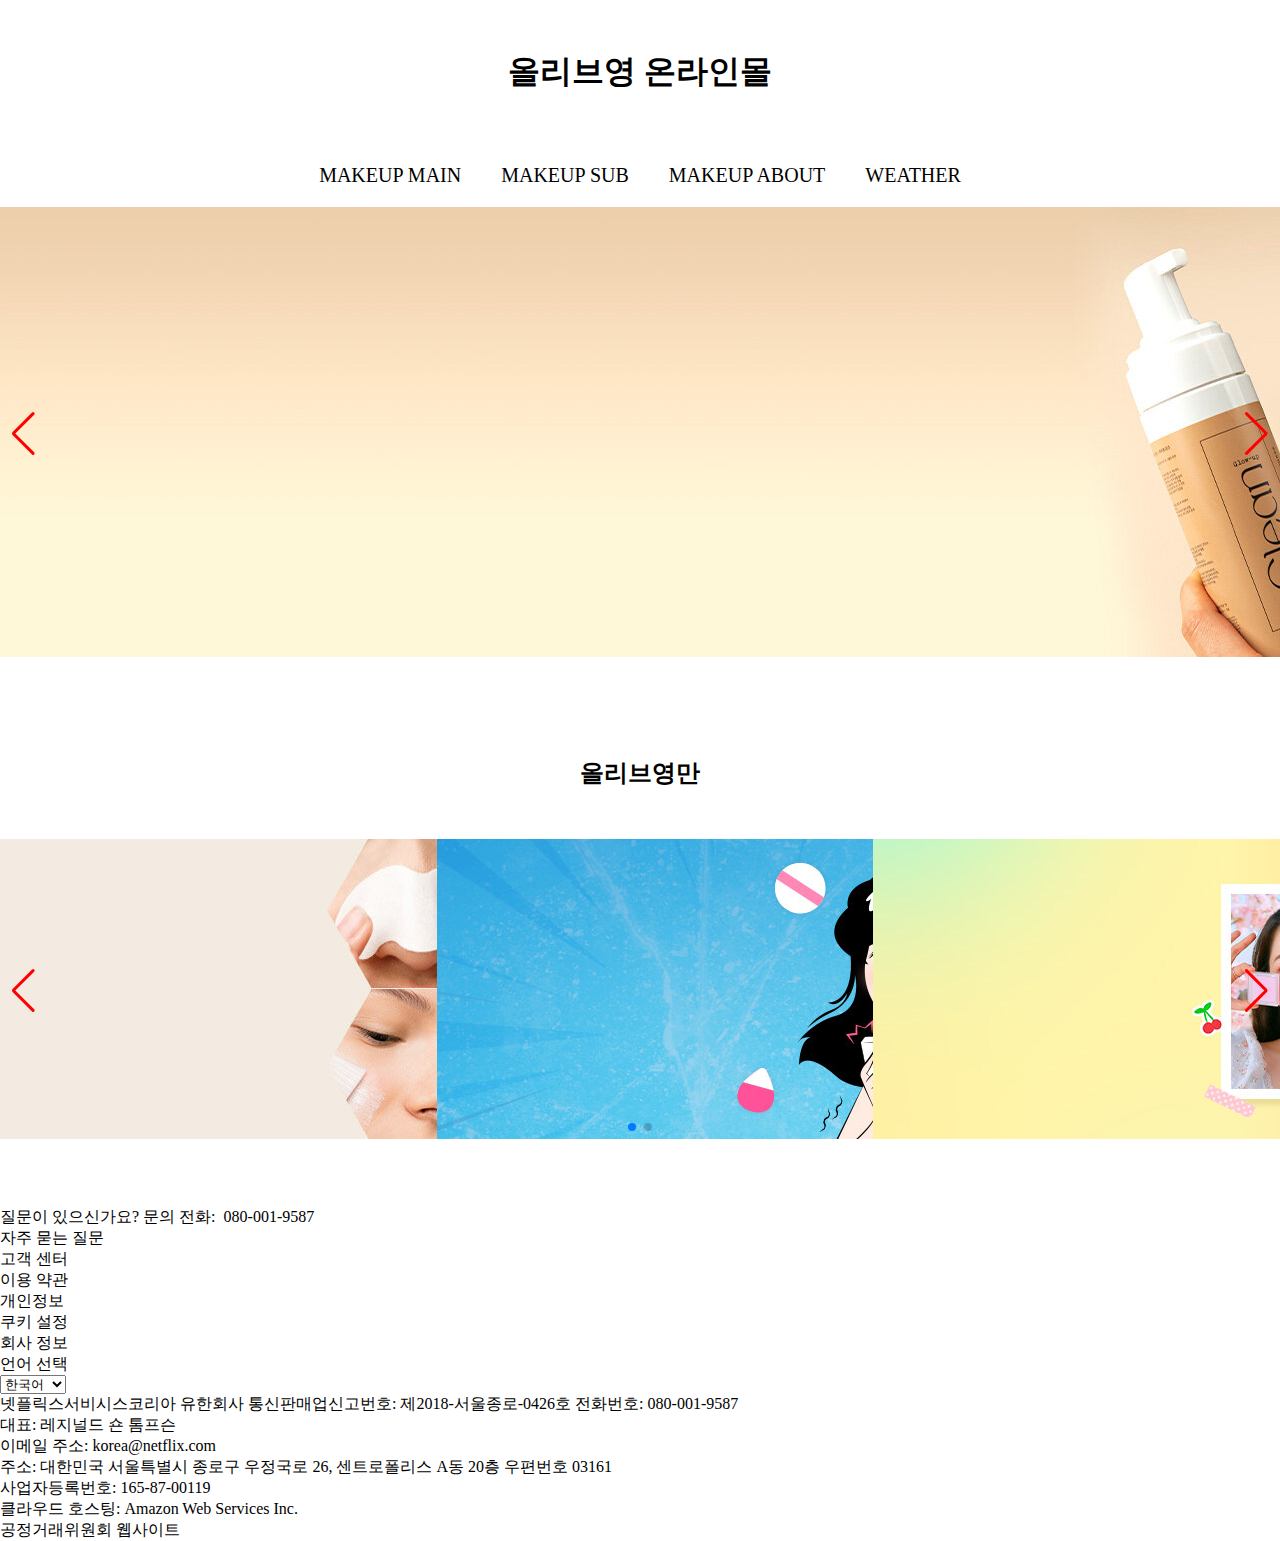
<file: index.html>
<!DOCTYPE html>
<html lang="ko">
<head>
    <meta charset="UTF-8">
    <meta http-equiv="X-UA-Compatible" content="IE=edge">
    <meta name="viewport" content="width=device-width, initial-scale=1.0">
    <title>makeup</title>
    <link rel="stylesheet" href="https://cdn.jsdelivr.net/npm/swiper/swiper-bundle.min.css">
    <link rel="stylesheet" href="./css/reset.css">
    <link rel="stylesheet" href="./css/main.css">
    <style>
 
        .swiper1 {
          width: 100%;
          height: 100%;
        }
    
        .swiper1 .swiper-slide {
          text-align: center;
          font-size: 18px;
          background: #fff;
    
          /* Center slide text vertically */
          display: -webkit-box;
          display: -ms-flexbox;
          display: -webkit-flex;
          display: flex;
          -webkit-box-pack: center;
          -ms-flex-pack: center;
          -webkit-justify-content: center;
          justify-content: center;
          -webkit-box-align: center;
          -ms-flex-align: center;
          -webkit-align-items: center;
          align-items: center;
        }
    
        .swiper1 .swiper-slide img {
          display: block;
          width: 100%;
          height: 100%;
          object-fit: cover;
        }
    </style>
    <style>
        
    .swiper2 {
        width: 100%;
        height: 100%;
    }

    .swiper2 .swiper-slide {
        text-align: center;
        font-size: 18px;
        background: #fff;

        /* Center slide text vertically */
        display: -webkit-box;
        display: -ms-flexbox;
        display: -webkit-flex;
        display: flex;
        -webkit-box-pack: center;
        -ms-flex-pack: center;
        -webkit-justify-content: center;
        justify-content: center;
        -webkit-box-align: center;
        -ms-flex-align: center;
        -webkit-align-items: center;
        align-items: center;
    }

    .swiper2 .swiper-slide img {
        display: block;
        width: 100%;
        height: 100%;
        object-fit: cover;
    }
    </style>
    <style>
        /* :root{
           --swiper-theme-color : red; 
           --swiper-pagination-color : pink; 
           // css : 변수 지정하여 사용하는 법 
         }
         */
         .swiper-pagination-progressbar .swiper-pagination-progressbar-fill {
           background: red ;
         } 
         .swiper-button-next:after, .swiper-button-prev:after{
             color:red; 
         }
     
         nav ul{ display: flex; }
         nav a{ display: block; padding: 10px;}
       </style>
</head>
<body>
    <h1>올리브영 온라인몰</h1>
    <nav>
        <ul>
            <li><a href="./index.html">makeup main</a></li>
            <li><a href="./subpage.html">makeup sub</a></li>
            <li><a href="./about.html">makeup about</a></li>
            <li><a href="./test02.html">weather</a></li>
        </ul>
    </nav>
    <header>
        <div class="mainBanner">
            <!-- Swiper -->
            <div class="slider">
                <div class="swiper mySwiper1">
                    <div class="swiper-wrapper">
                    <div class="swiper-slide">
                        <img src="./images/1.jpg" alt="">
                    </div>
                    <div class="swiper-slide">
                        <img src="./images/2.jpg" alt="">
                    </div>
                    <div class="swiper-slide">
                        <img src="./images/3.jpg" alt="">
                    </div>
                    <div class="swiper-slide">
                        <img src="./images/4.jpg" alt="">
                    </div>
                    </div>
                    <div class="swiper-button-next"></div>
                    <div class="swiper-button-prev"></div>
                </div>
            </div>
        </div>
    </header>
    <section class="smallBanner">
        <div class="slider">
            <h2>올리브영만</h2>
            <div class="swiper mySwiper2">
                <div class="swiper-wrapper">
                <div class="swiper-slide">
                    <img src="./images/small_banner01.jpg" alt="">
                </div>
                <div class="swiper-slide">
                    <img src="./images/small_banner02.jpg" alt="">
                </div>
                <div class="swiper-slide">
                    <img src="./images/small_banner03.jpg" alt="">
                </div>
                <div class="swiper-slide">
                    <img src="./images/small_banner04.jpg" alt="">
                </div>
                <div class="swiper-slide">
                    <img src="./images/small_banner05.jpg" alt="">
                </div>
                <div class="swiper-slide">
                    <img src="./images/small_banner06.jpg" alt="">
                </div>
                </div>
                <div class="swiper-button-next"></div>
                <div class="swiper-button-prev"></div>
                <div class="swiper-pagination"></div>
            </div>
        </div>
        <div class="searchForm-container">
            <form action="" id="searchProduct">
                <input type="text" class="product" id="product" name="product" placeholder="제품명을 검색하세요" autocomplete="off">
            </form>
            <form action="" id="searchBrand">
                <select class="brand" id="brand">
                    <option data-value="">브랜드명을 검색하세요</option>
                    <option data-value="almay">almay</option>
                    <option data-value="colourpop">colourpop</option>
                    <option data-value="milani">milani</option>
                    <option data-value="revlon">revlon</option>
                    <option data-value="zorah">zorah</option>
                </select>
            </form>
        </div>
        <!-- http://makeup-api.herokuapp.com/api/v1/products.json?brand=boosh -->
        <div class="list-container">
            <div class="list-contents">
                <!--
                    <div class="list-item">
                        <div class="img-box"><img src="" alt=""></div>
                        <div class="product-name"></div>
                        <div class="product-price"></div>
                        <div class="product-detail">
                            <a href="">자세히보기</a>
                        </div>
                        <div class="product-colors">
                            <ul>
                                <li></li>
                            </ul>
                        </div>
                    </div>
                -->

            </div>
        </div>
    </section>

    <footer>
        <div class="site-footer-wrapper centered"><div class="footer-divider"></div><div class="site-footer"><p class="footer-top">질문이 있으신가요? 문의 전화: &nbsp;<a class="footer-top-a" href="tel:080-001-9587">080-001-9587</a></p><ul class="footer-links structural"><li class="footer-link-item" placeholder="footer_responsive_link_faq_item"><a class="footer-link" data-uia="footer-link" href="https://help.netflix.com/support/412" placeholder="footer_responsive_link_faq"><span id="" data-uia="data-uia-footer-label">자주 묻는 질문</span></a></li><li class="footer-link-item" placeholder="footer_responsive_link_help_item"><a class="footer-link" data-uia="footer-link" href="https://help.netflix.com" placeholder="footer_responsive_link_help"><span id="" data-uia="data-uia-footer-label">고객 센터</span></a></li><li class="footer-link-item" placeholder="footer_responsive_link_terms_item"><a class="footer-link" data-uia="footer-link" href="https://help.netflix.com/legal/termsofuse" placeholder="footer_responsive_link_terms"><span id="" data-uia="data-uia-footer-label">이용 약관</span></a></li><li class="footer-link-item" placeholder="footer_responsive_link_privacy_separate_link_item"><a class="footer-link" data-uia="footer-link" href="https://help.netflix.com/legal/privacy" placeholder="footer_responsive_link_privacy_separate_link"><span id="" data-uia="data-uia-footer-label">개인정보</span></a></li><li class="footer-link-item" placeholder="footer_responsive_link_cookies_separate_link_item"><a class="footer-link" data-uia="footer-link" href="#" placeholder="footer_responsive_link_cookies_separate_link"><span id="" data-uia="data-uia-footer-label">쿠키 설정</span></a></li><li class="footer-link-item" placeholder="footer_responsive_link_corporate_information_item"><a class="footer-link" data-uia="footer-link" href="https://help.netflix.com/legal/corpinfo" placeholder="footer_responsive_link_corporate_information"><span id="" data-uia="data-uia-footer-label">회사 정보</span></a></li></ul><div class="lang-selection-container" id="lang-switcher"><div data-uia="language-picker+container" class="ui-select-wrapper"><label for="lang-switcher-select" class="ui-label"><span class="ui-label-text">언어 선택</span></label><div class="select-arrow medium prefix globe"><select data-uia="language-picker" class="ui-select medium" id="lang-switcher-select" tabindex="0" placeholder="lang-switcher"><option selected="" lang="ko" value="/?locale=ko-KR" data-language="ko" data-country="KR">한국어</option><option lang="en" value="/?locale=en-KR" data-language="en" data-country="KR">English</option></select></div></div></div><div class="copy-text"><div class="copy-text-block">넷플릭스서비시스코리아 유한회사 통신판매업신고번호: 제2018-서울종로-0426호 전화번호: 080-001-9587</div><div class="copy-text-block">대표: 레지널드 숀 톰프슨</div><div class="copy-text-block">이메일 주소: korea@netflix.com</div><div class="copy-text-block">주소: 대한민국 서울특별시 종로구 우정국로 26, 센트로폴리스 A동 20층 우편번호 03161</div><div class="copy-text-block">사업자등록번호: 165-87-00119</div><div class="copy-text-block">클라우드 호스팅: Amazon Web Services Inc.</div><div id="" class="copy-text-block" data-uia=""><a href="http://www.ftc.go.kr/bizCommPop.do?wrkr_no=1658700119">공정거래위원회 웹사이트</a></div></div></div></div>
    </footer>
    <script>
        const URL = 'http://makeup-api.herokuapp.com/api/v1/products.json?brand=maybelline';
        const listContent = document.querySelector('.list-contents');

        let makeupData=[];
        // let Mycolors = makeupData[6].product_colors;
        let Mycolors2 = [];
        let Mycolors = [
            {
                "hex_value": "#D39D7B",
                "colour_name": "Caramel "
            },
            {
                "hex_value": "#F5CAB9",
                "colour_name": "Classic Ivory "
            },
            {
                "hex_value": "#B37560",
                "colour_name": "Coconut "
            },
            {
                "hex_value": "#F3BEAC",
                "colour_name": "Creamy Natural  "
            },
            {
                "hex_value": "#E4A890",
                "colour_name": "Honey Beige  "
            },
        ]

        console.log(Mycolors);
        const getMakeupList = async () => { // 약 900개
            const data = await fetch('https://makeup-api.herokuapp.com/api/v1/products.json?brand=maybelline'); // fetch(URL)
            const rowData = await data.json(); // .then( makeups => makeups.json() )
            rowData.forEach( makeups => {
                // console.log( makeups );
                makeupData = makeups;

                listContent.innerHTML = "";
                // 여러개 데이터를 처리함
                makeups.forEach( makeup => {
                    productPrintScreen(makeup);
                });
            })
        }

        // 이름이 왤케 길어요..
        const productPrintScreen = (makeupData) => {
            const listItem = document.createElement('div'); // 쓰다 맘
            listItem.classList.add('list-item');

            const imgBox = document.createElement('div');
            const img = document.createElement('img');
            const productDetailUrl = document.createElement('div');

            // img.setAttribute('src', makeupData.api_featured_image); // url
            img.setAttribute('src', makeupData.image_link); // url
            img.setAttribute('alt', makeupData.product_type); // alt

            // < img src="path">
            imgBox.classList.add('.img-box');
            imgBox.appendChild(img);
            // productDetailUrl
            listItem.appendChild(imgBox);

            // const productColors = document.querySelector('.product-colors li');

            const productColors = document.createElement('div');
            productColors.classList.add('product-colors');
            // <div class="product-colors"></div>
            // console.log(productColors);

            const productColorUl = document.createElement('ul');
            productColorUl.classList.add('product-colors-ul');

            let colors = makeupData.product_colors.length ? makeupData.product_colors.slice(0, 5) : Mycolors; // 배열의 데이터를 0번부터 5번까지 잘라서 가져온다.

            colors.forEach(color => {
                const li = document.createElement('li');
                li.style.background = color.hex_value;
                li.innerHTML = color.colour_name;

                productColorUl.appendChild(li);
                // ul.product-colors-ul > li
            });
            productColors.appendChild(productColorUl);
            /*
                <div class="product-colors">
                    <ul>
                        <li></li>
                    </ul>
                </div>
            */
            listItem.appendChild(productColors);


            const productName = document.createElement('div');
            productName.classList.add('product-name');
            // productName.innerHTML = makeupData.name.split(" ").slice(1, 5);
            // console.log(makeupData.name.split(" "));
            // 배열을 다시 ',' 없이 문자열로 리턴
            const arys = makeupData.name.split(" ").slice(1, 5);
            let brandname = '';
            arys.forEach( ary => {
                brandname += `${ary}`
            })
            productName.innerHTML = brandname.length >= 20 ? brandname.slice(0, 20) : brandname; // 응 놓침 ~
            listItem.appendChild(productName);

            const productPrice = document.createElement('div');
            productPrice.classList.add('product-price');
            // productPrice.innerHTML = `${makeupData.price_sign} ${makeupData.price} ${makeupData.currency}`;
            productPrice.innerHTML = `<span class="strike"> $ ${makeupData.price} CAD</span> <span>${parseInt(makeupData.price) + parseInt(makeupData.price) * 0.1 } </span>`; // 할인된 가격 표시 +
            // productDetailUrl.appendChild(detailLink); 
            listItem.appendChild(productPrice);

            productDetailUrl.classList.add('product-detail');
            const detailLink = document.createElement('a');
            detailLink.innerHTML = '자세히 보기';
            productDetailUrl.classList.add('product-detail');

            detailLink.setAttribute('href', makeupData.product_link); // url
            // < a href='url'>

            productDetailUrl.appendChild(detailLink);
            listItem.appendChild(productDetailUrl);

            // console.log(listItem);
            // return listItem;
            
            listContent.appendChild(listItem);

        }  // productPrintScreen End

        getMakeupList();

        

    </script>
    <script>
        const searchProduct = document.querySelector('#searchProduct');
        const searchBrand = document.querySelector('#searchBrand');

        searchProduct.addEventListener('submit', (event) => {
            event.preventDefault();
            const searchValue = document.querySelector('#product').value.toLowerCase();

            const searchData = makeupData.filter( item => item.name.toLowerCase().includes(searchValue) )
            // contains : 배열 , includes : 문자열 => 포함여부를 확인 후 true or false를 리턴
            // indexOf() => 포함여부를 확인 후 숫자로 리턴
            console.log(searchData);
            listContent.innerHTML = "";
            searchData.map (item => productPrintScreen( item )); // 찾은 데이터 뿌리기

            document.querySelector('#product').remove; // 이거 머임 ?

        })
        searchBrand.addEventListener('submit', (event) => {
            event.preventDefault();
        })


    </script>
    <script>
        const selectBrand = document.querySelector('#brand');
        selectBrand.addEventListener("change", (event)=> {
            // console.log(event.target.value);
            // http://makeup-api.herokuapp.com/api/v1/products.json?brand=boosh

            let BRAND_URL = `http://makeup-api.herokuapp.com/api/v1/products.json?brand=${event.target.value}`;
            // console.log(BRAND_URL);

            fetch(BRAND_URL)
            .then(items => items.json())
            .then(items => {
                // console.log(items);
                listContent.innerHTML = "";
                items.forEach( item => productPrintScreen(item))
              // 브랜드 검색은  가지고 있는 아이템이 다르므로 새로운 printScreen 만들어야 함 
            })
        })

    </script>
    <!-- Swiper JS -->
    <script src="https://cdn.jsdelivr.net/npm/swiper/swiper-bundle.min.js"></script>

    <!-- Initialize Swiper -->
    <script>
      var swiper1 = new Swiper(".mySwiper1", {
        slidesPerView: 1,
        spaceBetween: 30,
        loop: true,
        pagination: {
          el: ".mySwiper1 .swiper-pagination",
          clickable: true,
        },
        navigation: {
          nextEl: ".swiper-button-next",
          prevEl: ".swiper-button-prev",
        },
      });

      var swiper2 = new Swiper(".mySwiper2", {
        slidesPerView: 3,
        spaceBetween: 30,
        slidesPerGroup: 3,
        loop: true,
        loopFillGroupWithBlank: true,
        pagination: {
          el: ".mySwiper2 .swiper-pagination",
          clickable: true,
        },
        navigation: {
          nextEl: ".swiper-button-next",
          prevEl: ".swiper-button-prev",
        },
      });
    </script>
</body>
</html>
</file>
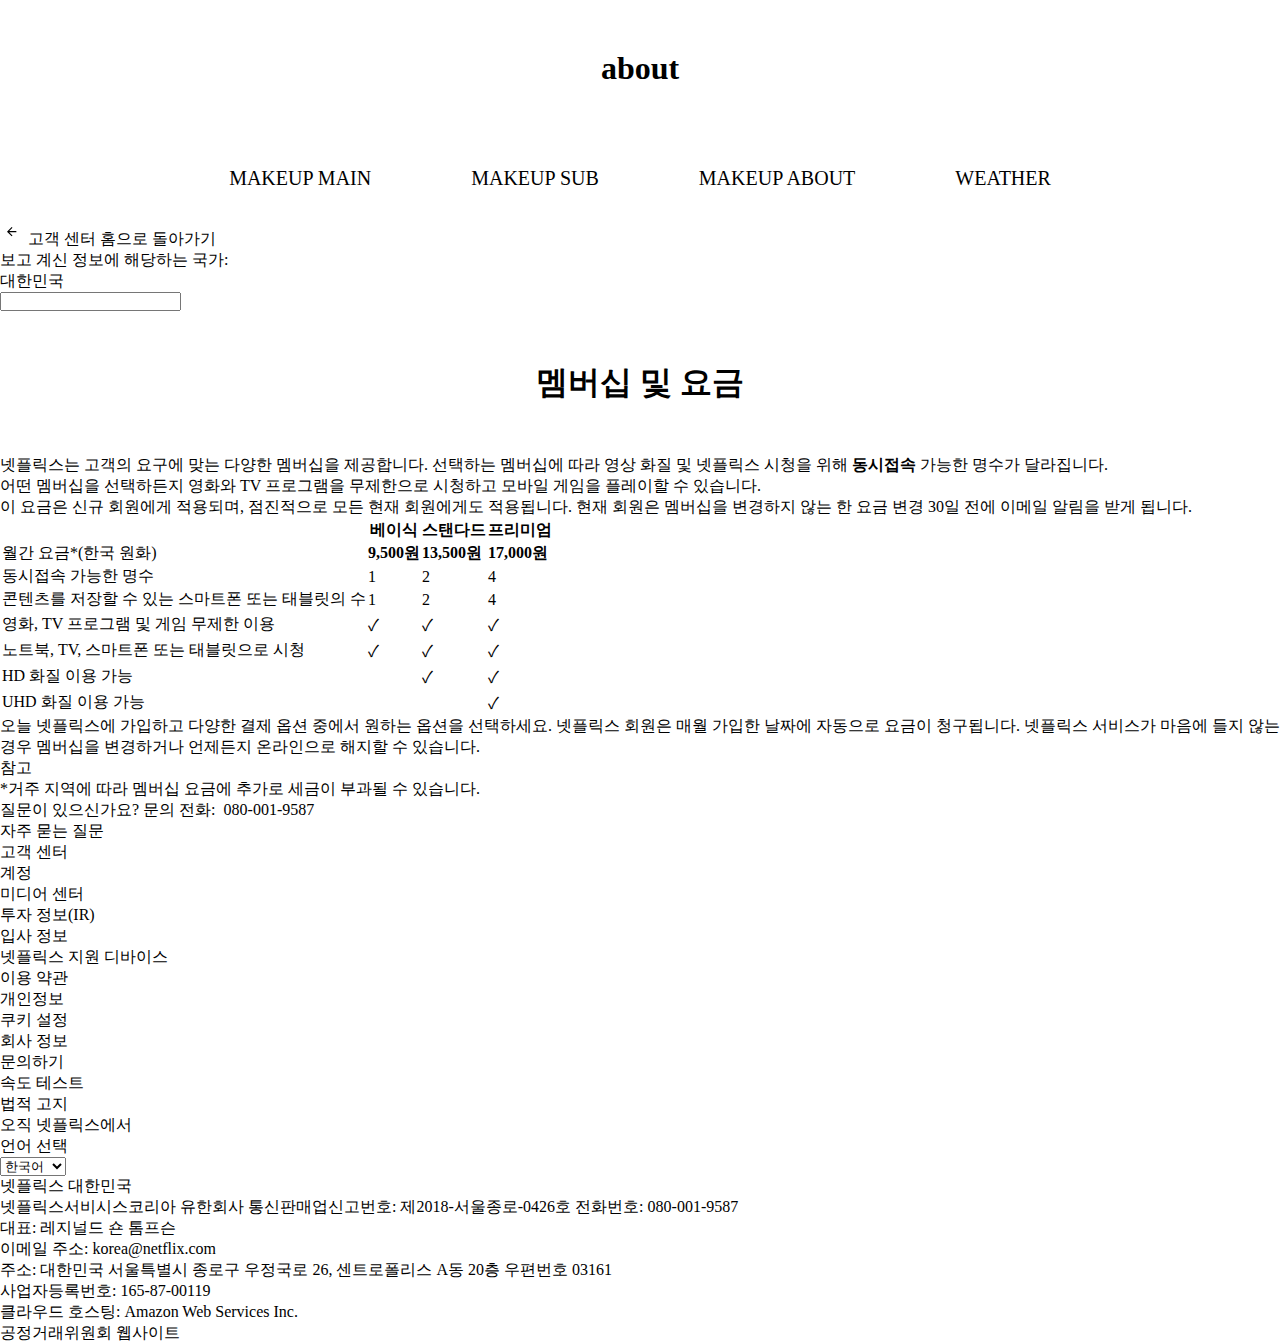
<file: about.html>
<!DOCTYPE html>
<html lang="ko">
<head>
  <meta charset="UTF-8">
  <meta http-equiv="X-UA-Compatible" content="IE=edge">
  <meta name="viewport" content="width=device-width, initial-scale=1.0">
  <title>About</title>
  <link rel="stylesheet" href="./css/reset.css">
  <link rel="stylesheet" href="./css/main.css">
</head>
<body>
    <h1>about</h1>
    <nav>
        <ul>
            <li><a href="./index.html">makeup main</a></li>
            <li><a href="./subpage.html">makeup sub</a></li>
            <li><a href="./about.html">makeup about</a></li>
            <li><a href="./test02.html">weather</a></li>
        </ul>
    </nav>
    <section>
      <div class="container">

        <div class="breadcrumb-container">
            
            
                <ul class="breadcrumb">
<li>
<a href="/ko">
<svg width="24px" height="24px" viewBox="0 0 24 24" version="1.1" xmlns="http://www.w3.org/2000/svg">
<polygon points="16.3515625 11.1015625 16.3515625 12.25 9.2421875 12.25 12.4960938 15.53125 11.6757812 16.3515625 7 11.6757812 11.6757812 7 12.4960938 7.8203125 9.2421875 11.1015625"></polygon>
</svg>
고객 센터 홈으로 돌아가기
</a>
</li>



</ul>

            

            
            

            
            
        </div>

        
        
            <div id="regional-container"><div class="regional-selector"><div class=""><label for="regionSelector">보고 계신 정보에 해당하는 국가:</label><div class="Select selector has-value is-searchable Select--single"><input name="regionSelector" type="hidden" value="KR"><div class="Select-control"><div class="Select-multi-value-wrapper" id="react-select-2--value"><div class="Select-value"><span class="Select-value-label" role="option" aria-selected="true" id="react-select-2--value-item">대한민국</span></div><div class="Select-input" style="display: inline-block;"><input id="regionSelector" aria-activedescendant="react-select-2--value" aria-expanded="false" aria-haspopup="false" aria-owns="" role="combobox" value=""></div></div><span class="Select-arrow-zone"><span class="Select-arrow"></span></span></div></div></div></div></div>
        

        
        
            

            
            
                <h1 class="kb-title">멤버십 및 요금</h1>
            

            
            
        

        <div class="pane-wrapper">

            <div class="left-pane">

                

                
                
                    <section class="kb-article select-country gradient" style="display: none;">
                        이 문서의 내용을 보려면 국가를 선택해야 합니다.
                    </section>
                

                
                

                
                
                    <section dir="LTR" class="kb-article kb-article-variant gradient" data-countries=",KR,">
                        <div class="page-block">
<div class="c-wrapper">
<div>
    <div>
<span data-type="RC" data-tnid="116550"> 
<div class="page-block">
<div class="c-wrapper">
<div>
    <p>넷플릭스는 고객의 요구에 맞는 다양한 멤버십을 제공합니다. 선택하는 멤버십에 따라 영상 화질 및 넷플릭스 시청을 위해 <strong>동시접속</strong> 가능한 명수가 달라집니다. </p>
    <p>어떤 멤버십을 선택하든지 영화와 TV 프로그램을 무제한으로 시청하고 모바일 게임을 플레이할 수 있습니다. </p>
</div>
</div>
</div>
</span>
</div>
</div>
<div>
    <div class="warning">
        <div class="icon-wrap"><span class="hcicon-uma-warning icon"></span></div>
        <div>이 요금은 신규 회원에게 적용되며, 점진적으로 모든 현재 회원에게도 적용됩니다. 현재 회원은 멤버십을 변경하지 않는 한 요금 변경 30일 전에 이메일 알림을 받게 됩니다. </div>
    </div>
</div>
<table class="c-table">
    <thead>
        <tr>
            <th><div class="c-wrapper"></div>
            </th>
            <th><div class="c-wrapper">
                    <div>
                        <p>베이식</p>
                    </div>
                </div>
            </th>
            <th><div class="c-wrapper">
                    <div>
                        <p>스탠다드</p>
                    </div>
                </div>
            </th>
            <th><div class="c-wrapper">
                    <div>
                        <p>프리미엄</p>
                    </div>
                </div>
            </th>
        </tr>
    </thead>
    <tbody>
        <tr>
            <td><div class="c-wrapper">
                    <div>
                        <p>월간 요금*(한국 원화)</p>
                    </div>
                </div>
            </td>
            <td><div class="c-wrapper">
                    <div>
                        <p><strong>9,500원</strong></p>
                    </div>
                </div>
            </td>
            <td><div class="c-wrapper">
                    <div>
                        <p><strong>13,500원</strong></p>
                    </div>
                </div>
            </td>
            <td><div class="c-wrapper">
                    <div>
                        <p><strong>17,000원</strong></p>
                    </div>
                </div>
            </td>
        </tr>
        <tr>
            <td><div class="c-wrapper">
                    <div>
                        <p>동시접속 가능한 명수</p>
                    </div>
                </div>
            </td>
            <td><div class="c-wrapper">
                    <div>
                        <p>1</p>
                    </div>
                </div>
            </td>
            <td><div class="c-wrapper">
                    <div>
                        <p>2</p>
                    </div>
                </div>
            </td>
            <td><div class="c-wrapper">
                    <div>
                        <p>4</p>
                    </div>
                </div>
            </td>
        </tr>
        <tr>
            <td><div class="c-wrapper">
                    <div>
                        <p><a href="https://help.netflix.com/ko/node/54816">콘텐츠를 저장</a>할 수 있는 스마트폰 또는 태블릿의 수</p>
                    </div>
                </div>
            </td>
            <td><div class="c-wrapper">
                    <div>
                        <p>1</p>
                    </div>
                </div>
            </td>
            <td><div class="c-wrapper">
                    <div>
                        <p>2</p>
                    </div>
                </div>
            </td>
            <td><div class="c-wrapper">
                    <div>
                        <p>4</p>
                    </div>
                </div>
            </td>
        </tr>
        <tr>
            <td><div class="c-wrapper">
                    <div>
                        <p>영화, TV 프로그램 및 게임 무제한 이용</p>
                    </div>
                </div>
            </td>
            <td><div class="c-wrapper">
                    <div>
                        <p>✓</p>
                    </div>
                </div>
            </td>
            <td><div class="c-wrapper">
                    <div>
                        <p>✓</p>
                    </div>
                </div>
            </td>
            <td><div class="c-wrapper">
                    <div>
                        <p>✓</p>
                    </div>
                </div>
            </td>
        </tr>
        <tr>
            <td><div class="c-wrapper">
                    <div>
                        <p>노트북, TV, 스마트폰 또는 태블릿으로 시청</p>
                    </div>
                </div>
            </td>
            <td><div class="c-wrapper">
                    <div>
                        <p>✓</p>
                    </div>
                </div>
            </td>
            <td><div class="c-wrapper">
                    <div>
                        <p>✓</p>
                    </div>
                </div>
            </td>
            <td><div class="c-wrapper">
                    <div>
                        <p>✓</p>
                    </div>
                </div>
            </td>
        </tr>
        <tr>
            <td><div class="c-wrapper">
                    <div>
                        <p>HD 화질 이용 가능</p>
                    </div>
                </div>
            </td>
            <td><div class="c-wrapper"></div>
            </td>
            <td><div class="c-wrapper">
                    <div>
                        <p>✓</p>
                    </div>
                </div>
            </td>
            <td><div class="c-wrapper">
                    <div>
                        <p>✓</p>
                    </div>
                </div>
            </td>
        </tr>
        <tr>
            <td><div class="c-wrapper">
                    <div>
                        <p>UHD 화질 이용 가능</p>
                    </div>
                </div>
            </td>
            <td><div class="c-wrapper"></div>
            </td>
            <td><div class="c-wrapper">
                    <div>
                        <p></p>
                    </div>
                </div>
            </td>
            <td><div class="c-wrapper">
                    <div>
                        <p>✓</p>
                    </div>
                </div>
            </td>
        </tr>
    </tbody>
</table>
<div>
    <div>
<span data-type="RC" data-tnid="116551"> 
<div class="page-block">
<div class="c-wrapper">
<div>
    <p>오늘 <a href="https://help.netflix.com/ko/node/112419">넷플릭스에 가입</a>하고 다양한 <a href="https://help.netflix.com/ko/node/116380">결제 옵션</a> 중에서 원하는 옵션을 선택하세요. 넷플릭스 회원은 매월 가입한 날짜에 자동으로<strong> </strong>요금이 청구됩니다. 넷플릭스 서비스가 마음에 들지 않는 경우 <a href="https://help.netflix.com/ko/node/22">멤버십을 변경</a>하거나 언제든지 온라인으로 <a href="https://help.netflix.com/ko/node/407">해지</a>할 수 있습니다. </p>
    <div class="note">
        <div class="icon-wrap"><span class="hcicon-uma-info icon"></span>참고</div>
        <div>*거주 지역에 따라 멤버십 요금에 추가로 <a href="https://help.netflix.com/ko/node/50068">세금이 부과될 수 있습니다. </a></div>
    </div>
</div>
</div>
</div>
</span>
</div>
</div>
</div>
</div>




    </section>
    <footer>
      <div class="site-footer"><p class="footer-top">질문이 있으신가요? 문의 전화: &nbsp;<a class="footer-top-a" href="tel:080-001-9587">080-001-9587</a></p><ul class="footer-links structural"><li class="footer-link-item" placeholder="footer_responsive_link_faq_item"><a class="footer-link" data-uia="footer-link" href="https://help.netflix.com/support/412" placeholder="footer_responsive_link_faq"><span id="" data-uia="data-uia-footer-label">자주 묻는 질문</span></a></li><li class="footer-link-item" placeholder="footer_responsive_link_help_item"><a class="footer-link" data-uia="footer-link" href="https://help.netflix.com" placeholder="footer_responsive_link_help"><span id="" data-uia="data-uia-footer-label">고객 센터</span></a></li><li class="footer-link-item" placeholder="footer_responsive_link_account_item"><a class="footer-link" data-uia="footer-link" href="/youraccount" placeholder="footer_responsive_link_account"><span id="" data-uia="data-uia-footer-label">계정</span></a></li><li class="footer-link-item" placeholder="footer_responsive_link_media_center_item"><a class="footer-link" data-uia="footer-link" href="https://media.netflix.com/" placeholder="footer_responsive_link_media_center"><span id="" data-uia="data-uia-footer-label">미디어 센터</span></a></li><li class="footer-link-item" placeholder="footer_responsive_link_relations_item"><a class="footer-link" data-uia="footer-link" href="http://ir.netflix.com/" placeholder="footer_responsive_link_relations"><span id="" data-uia="data-uia-footer-label">투자 정보(IR)</span></a></li><li class="footer-link-item" placeholder="footer_responsive_link_jobs_item"><a class="footer-link" data-uia="footer-link" href="https://jobs.netflix.com/jobs" placeholder="footer_responsive_link_jobs"><span id="" data-uia="data-uia-footer-label">입사 정보</span></a></li><li class="footer-link-item" placeholder="footer_responsive_link_waysToWatch_item"><a class="footer-link" data-uia="footer-link" href="/watch" placeholder="footer_responsive_link_waysToWatch"><span id="" data-uia="data-uia-footer-label">넷플릭스 지원 디바이스</span></a></li><li class="footer-link-item" placeholder="footer_responsive_link_terms_item"><a class="footer-link" data-uia="footer-link" href="https://help.netflix.com/legal/termsofuse" placeholder="footer_responsive_link_terms"><span id="" data-uia="data-uia-footer-label">이용 약관</span></a></li><li class="footer-link-item" placeholder="footer_responsive_link_privacy_separate_link_item"><a class="footer-link" data-uia="footer-link" href="https://help.netflix.com/legal/privacy" placeholder="footer_responsive_link_privacy_separate_link"><span id="" data-uia="data-uia-footer-label">개인정보</span></a></li><li class="footer-link-item" placeholder="footer_responsive_link_cookies_separate_link_item"><a class="footer-link" data-uia="footer-link" href="#" placeholder="footer_responsive_link_cookies_separate_link"><span id="" data-uia="data-uia-footer-label">쿠키 설정</span></a></li><li class="footer-link-item" placeholder="footer_responsive_link_corporate_information_item"><a class="footer-link" data-uia="footer-link" href="https://help.netflix.com/legal/corpinfo" placeholder="footer_responsive_link_corporate_information"><span id="" data-uia="data-uia-footer-label">회사 정보</span></a></li><li class="footer-link-item" placeholder="footer_responsive_link_contact_us_item"><a class="footer-link" data-uia="footer-link" href="https://help.netflix.com/contactus" placeholder="footer_responsive_link_contact_us"><span id="" data-uia="data-uia-footer-label">문의하기</span></a></li><li class="footer-link-item" placeholder="footer_responsive_link_speed_test_item"><a class="footer-link" data-uia="footer-link" href="https://fast.com" placeholder="footer_responsive_link_speed_test"><span id="" data-uia="data-uia-footer-label">속도 테스트</span></a></li><li class="footer-link-item" placeholder="footer_responsive_link_legal_notices_item"><a class="footer-link" data-uia="footer-link" href="https://help.netflix.com/legal/notices" placeholder="footer_responsive_link_legal_notices"><span id="" data-uia="data-uia-footer-label">법적 고지</span></a></li><li class="footer-link-item originals-link" placeholder="footer_responsive_link_only_on_netflix_item"><a class="footer-link" data-uia="footer-link" href="https://www.netflix.com/kr/browse/genre/839338" placeholder="footer_responsive_link_only_on_netflix"><span id="" data-uia="data-uia-footer-label">오직 넷플릭스에서</span></a></li></ul><div class="lang-selection-container" id="lang-switcher"><div data-uia="language-picker+container" class="ui-select-wrapper"><label for="lang-switcher-select" class="ui-label"><span class="ui-label-text">언어 선택</span></label><div class="select-arrow medium prefix globe"><select data-uia="language-picker" class="ui-select medium" id="lang-switcher-select" tabindex="0" placeholder="lang-switcher"><option selected="" lang="ko" value="/kr/" data-language="ko" data-country="KR">한국어</option><option lang="en" value="/kr-en/" data-language="en" data-country="KR">English</option></select></div></div></div><p class="footer-country">넷플릭스 대한민국</p><div class="copy-text"><div class="copy-text-block">넷플릭스서비시스코리아 유한회사 통신판매업신고번호: 제2018-서울종로-0426호 전화번호: 080-001-9587</div><div class="copy-text-block">대표: 레지널드 숀 톰프슨</div><div class="copy-text-block">이메일 주소: korea@netflix.com</div><div class="copy-text-block">주소: 대한민국 서울특별시 종로구 우정국로 26, 센트로폴리스 A동 20층 우편번호 03161</div><div class="copy-text-block">사업자등록번호: 165-87-00119</div><div class="copy-text-block">클라우드 호스팅: Amazon Web Services Inc.</div><div id="" class="copy-text-block" data-uia=""><a href="http://www.ftc.go.kr/bizCommPop.do?wrkr_no=1658700119">공정거래위원회 웹사이트</a></div></div></div>
    </footer>
</body>
</html>
</file>
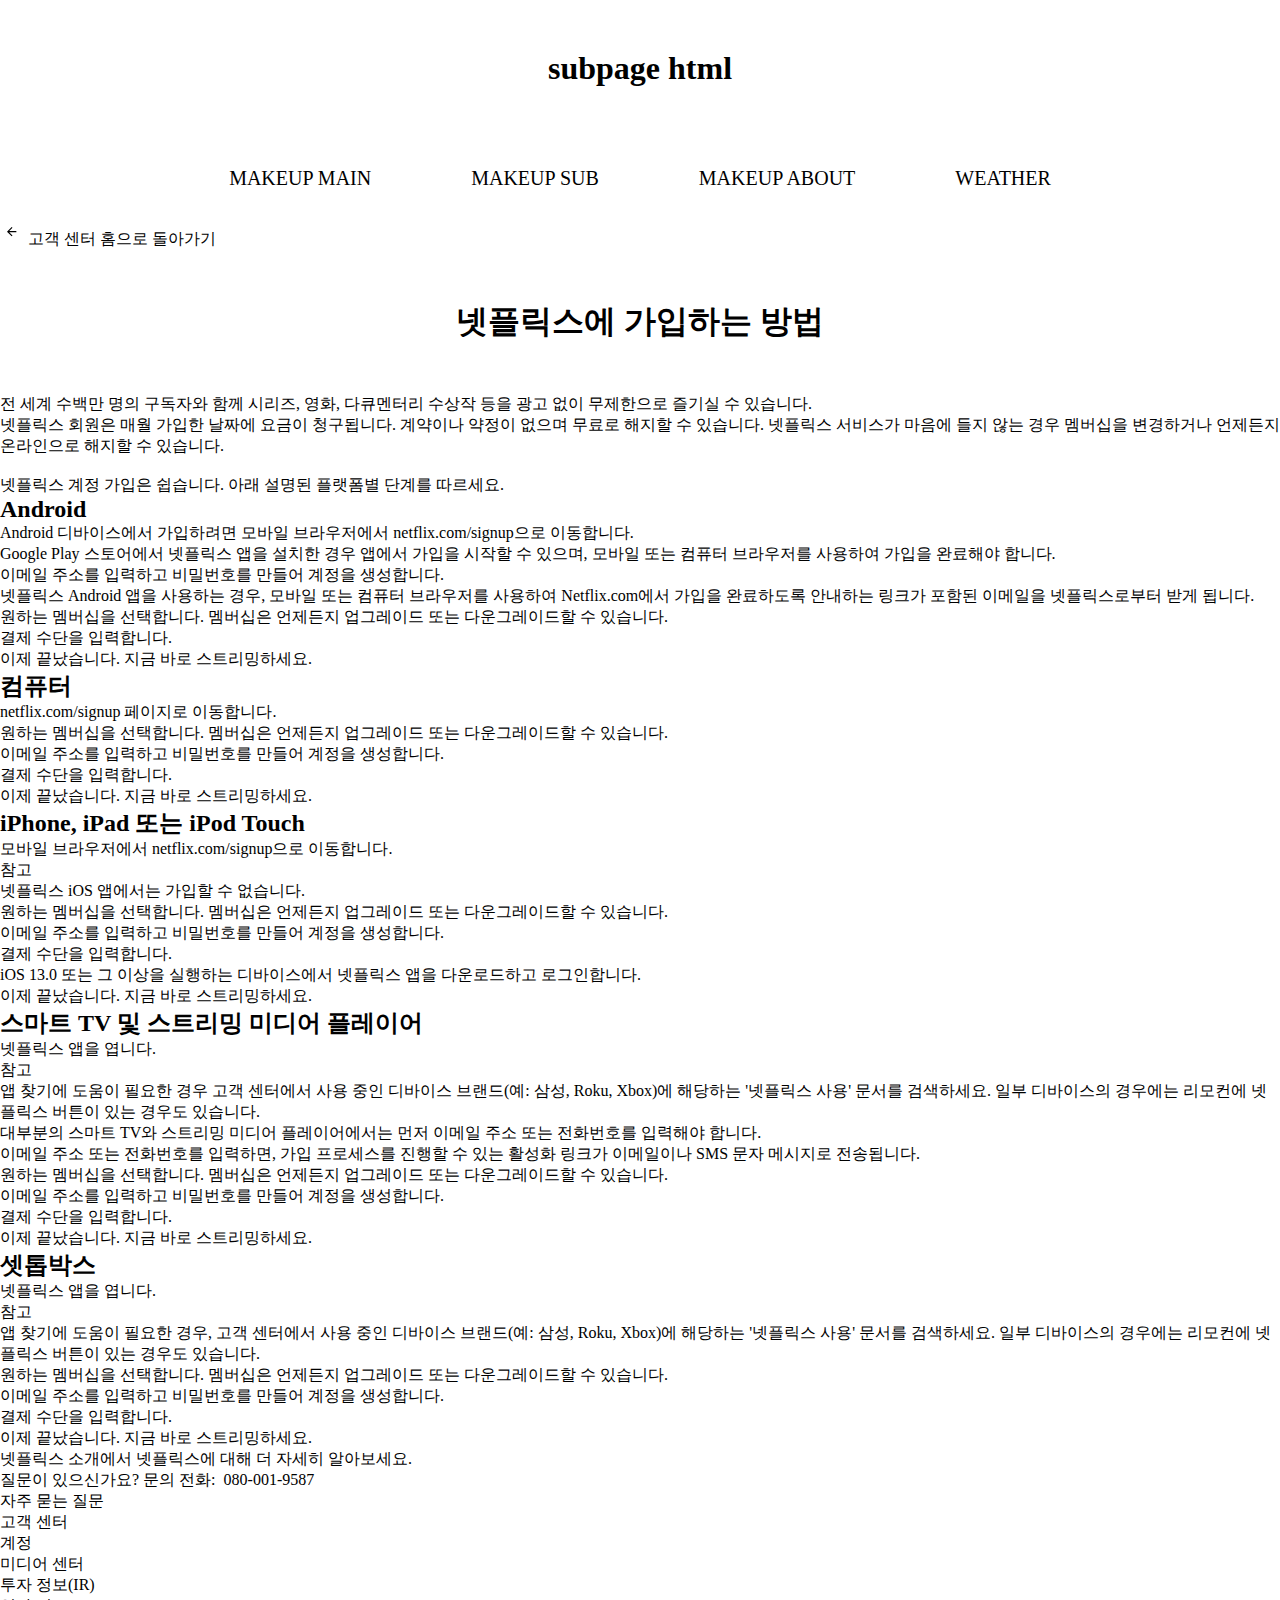
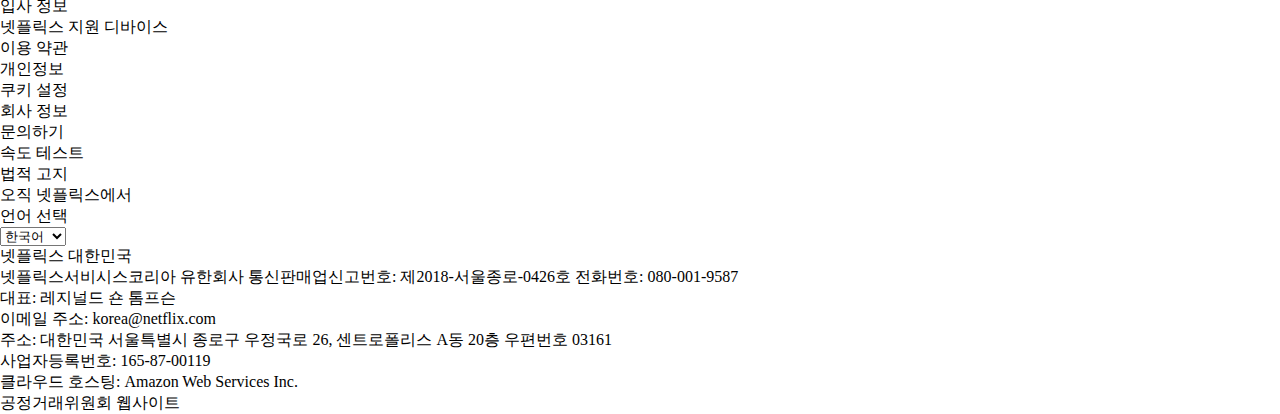
<file: subpage.html>
<!DOCTYPE html>
<html lang="ko">
<head>
  <meta charset="UTF-8">
  <meta http-equiv="X-UA-Compatible" content="IE=edge">
  <meta name="viewport" content="width=device-width, initial-scale=1.0">
  <title>subpage</title>
  <link rel="stylesheet" href="./css/reset.css">
  <link rel="stylesheet" href="./css/main.css">
</head>
<body>
    <h1> subpage html </h1>
    <nav>
        <ul>
            <li><a href="./index.html">makeup main</a></li>
            <li><a href="./subpage.html">makeup sub</a></li>
            <li><a href="./about.html">makeup about</a></li>
            <li><a href="./test02.html">weather</a></li>
        </ul>
    </nav>
    <section>
        <div class="container">

        <div class="breadcrumb-container">
            
            
                <ul class="breadcrumb">
    <li>
    <a href="/">
            <svg width="24px" height="24px" viewBox="0 0 24 24" version="1.1" xmlns="http://www.w3.org/2000/svg">
            <polygon points="16.3515625 11.1015625 16.3515625 12.25 9.2421875 12.25 12.4960938 15.53125 11.6757812 16.3515625 7 11.6757812 11.6757812 7 12.4960938 7.8203125 9.2421875 11.1015625"></polygon>
            </svg>
            고객 센터 홈으로 돌아가기
    </a>
    </li>



    </ul>

            

            
            

            
            
        </div>

        
        

        
        
            

            
            
                <h1 class="kb-title">넷플릭스에 가입하는 방법</h1>
            

            
            
        

        <div class="pane-wrapper">

            <div class="left-pane">

                

                
                

                
                

                
                
                    <section dir="LTR" class="kb-article kb-article-variant gradient" data-countries=",PR,PS,PT,PW,PY,QA,AD,AE,AF,AG,AI,AL,AM,AN,AO,AQ,AR,AS,AT,RE,AU,AW,AX,AZ,RO,BA,BB,RS,BD,BE,RU,BF,BG,RW,BH,BI,BJ,BL,BM,BN,BO,SA,BQ,SB,BR,SC,BS,SD,SE,BT,SG,BV,SH,BW,SI,SJ,BY,BZ,SK,SL,SM,SN,SO,CA,SR,CC,SS,ST,CD,SV,CF,CG,SX,CH,SY,CI,SZ,CK,CL,CM,CN,CO,TC,CR,TD,CU,TF,TG,CV,CW,TH,CX,CY,TJ,CZ,TK,TL,TM,TN,TO,TR,TT,DE,TV,TW,TZ,DJ,DK,DM,DO,UA,UG,DZ,UM,EC,US,EE,EG,EH,UY,UZ,VA,VC,ER,ES,VE,ET,VG,VI,VN,VU,FI,FJ,FK,FM,FO,FR,WF,GA,GB,WS,GD,GE,GF,GG,GH,GI,GL,GM,GN,GP,GQ,GR,GS,GT,GU,GW,GY,HK,HM,HN,HR,HT,YE,HU,ID,YT,IE,IL,IM,IN,IO,ZA,IQ,IR,IS,IT,ZM,JE,ZW,JM,JO,JP,KE,KG,KH,KI,KM,KN,KP,KR,KW,KY,KZ,LA,LB,LC,LI,LK,LR,LS,LT,LU,LV,LY,MA,MC,MD,ME,MF,MG,MH,MK,ML,MM,MN,MO,MP,MQ,MR,MS,MT,MU,MV,MW,MX,MY,MZ,NA,NC,NE,NF,NG,NI,NL,NO,NP,NR,NU,NZ,OM,PA,PE,PF,PG,PH,PK,PL,PM,PN,">
                        <div class="page-block">
    <div class="c-wrapper">
    <div>
    <p>전 세계 수백만 명의 구독자와 함께 시리즈, 영화, 다큐멘터리 수상작 등을 광고 없이 무제한으로 즐기실 수 있습니다. </p>
    <p>넷플릭스 회원은 매월 가입한 날짜에 요금이 청구됩니다. 계약이나 약정이 없으며 무료로 해지할 수 있습니다. 넷플릭스 서비스가 마음에 들지 않는 경우 <a href="https://help.netflix.com/ko/node/22">멤버십을 변경</a>하거나 언제든지 온라인으로 <a href="https://help.netflix.com/ko/node/407">해지</a>할 수 있습니다. <br><br>넷플릭스 계정 가입은 쉽습니다. 아래 설명된 플랫폼별 단계를 따르세요. </p>
    </div>
    <div class="accordion">
    <div class="c-wrapper">
        <div class="tab level-1" data-id="HylK0_MJ_H" data-parent-id="page">
            <div class="tab-title">
                <h2><a href="#" role="button"><span class="c-caret"></span>Android</a></h2>
            </div>
            <div class="tab-content">
                <div class="c-wrapper">
                    <div>
                        <p>Android 디바이스에서 가입하려면 모바일 브라우저에서 <a target="_blank" href="https://www.netflix.com/signup">netflix.com/signup</a>으로 이동합니다. </p>
                        <p>Google Play 스토어에서 넷플릭스 앱을 설치한 경우 앱에서 가입을 시작할 수 있으며, 모바일 또는 컴퓨터 브라우저를 사용하여 가입을 완료해야 합니다. </p>
                        <ol>
                            <li><p>이메일 주소를 입력하고 비밀번호를 만들어 계정을 생성합니다. </p>
                                <ul>
                                    <li><p>넷플릭스 Android 앱을 사용하는 경우, 모바일 또는 컴퓨터 브라우저를 사용하여 Netflix.com에서 가입을 완료하도록 안내하는 링크가 포함된 이메일을 넷플릭스로부터 받게 됩니다. </p>
                                    </li>
                                </ul>
                            </li>
                            <li><p>원하는 멤버십을 선택합니다. 멤버십은 언제든지 업그레이드 또는 다운그레이드할 수 있습니다. </p>
                            </li>
                            <li><p>결제 수단을 입력합니다. </p>
                            </li>
                            <li><p>이제 끝났습니다. 지금 바로 스트리밍하세요. </p>
                            </li>
                        </ol>
                    </div>
                </div>
            </div>
        </div>
        <div class="tab level-1" data-id="SktfjMy_r" data-parent-id="page">
            <div class="tab-title">
                <h2><a href="#" role="button"><span class="c-caret"></span>컴퓨터</a></h2>
            </div>
            <div class="tab-content">
                <div class="c-wrapper">
                    <div>
                        <ol>
                            <li><p><a target="_blank" href="https://www.netflix.com/signup">netflix.com/signup</a> 페이지로 이동합니다. </p>
                            </li>
                            <li><p>원하는 멤버십을 선택합니다. 멤버십은 언제든지 업그레이드 또는 다운그레이드할 수 있습니다. </p>
                            </li>
                            <li><p>이메일 주소를 입력하고 비밀번호를 만들어 계정을 생성합니다. </p>
                            </li>
                            <li><p>결제 수단을 입력합니다. </p>
                            </li>
                            <li><p>이제 끝났습니다. 지금 바로 스트리밍하세요. </p>
                            </li>
                        </ol>
                    </div>
                </div>
            </div>
        </div>
        <div class="tab level-1" data-id="Sk-nFfJdr" data-parent-id="page">
            <div class="tab-title">
                <h2><a href="#" role="button"><span class="c-caret"></span>iPhone, iPad 또는 iPod Touch</a></h2>
            </div>
            <div class="tab-content">
                <div class="c-wrapper">
                    <div>
                        <ol>
                            <li><p>모바일 브라우저에서 <a target="_blank" href="https://www.netflix.com/signup">netflix.com/signup</a>으로 이동합니다. </p>
                                <div class="note">
                                    <div class="icon-wrap"><span class="hcicon-uma-info icon"></span>참고</div>
                                    <div>넷플릭스 iOS 앱에서는 가입할 수 없습니다. </div>
                                </div>
                            </li>
                            <li><p>원하는 멤버십을 선택합니다. 멤버십은 언제든지 업그레이드 또는 다운그레이드할 수 있습니다. </p>
                            </li>
                            <li><p>이메일 주소를 입력하고 비밀번호를 만들어 계정을 생성합니다. </p>
                            </li>
                            <li><p>결제 수단을 입력합니다. </p>
                            </li>
                            <li><p>iOS 13.0 또는 그 이상을 실행하는 디바이스에서 넷플릭스 앱을 다운로드하고 로그인합니다. </p>
                            </li>
                            <li><p>이제 끝났습니다. 지금 바로 스트리밍하세요. </p>
                            </li>
                        </ol>
                    </div>
                </div>
            </div>
        </div>
        <div class="tab level-1" data-id="B1D6iMkOH" data-parent-id="page">
            <div class="tab-title">
                <h2><a href="#" role="button"><span class="c-caret"></span>스마트 TV 및 스트리밍 미디어 플레이어</a></h2>
            </div>
            <div class="tab-content">
                <div class="c-wrapper">
                    <div>
                        <ol>
                            <li><p>넷플릭스 앱을 엽니다. </p>
                                <div class="note">
                                    <div class="icon-wrap"><span class="hcicon-uma-info icon"></span>참고</div>
                                    <div>앱 찾기에 도움이 필요한 경우 <a target="_blank" href="https://help.netflix.com">고객 센터</a>에서 사용 중인 디바이스 브랜드(예: 삼성, Roku, Xbox)에 해당하는 '넷플릭스 사용' 문서를 검색하세요. 일부 디바이스의 경우에는 리모컨에 넷플릭스 버튼이 있는 경우도 있습니다. </div>
                                </div>
                            </li>
                            <li><p>대부분의 스마트 TV와 스트리밍 미디어 플레이어에서는 먼저 이메일 주소 또는 전화번호를 입력해야 합니다. </p>
                                <ul>
                                    <li><p>이메일 주소 또는 전화번호를 입력하면, 가입 프로세스를 진행할 수 있는 활성화 링크가 이메일이나 SMS 문자 메시지로 전송됩니다. </p>
                                    </li>
                                </ul>
                            </li>
                            <li><p>원하는 멤버십을 선택합니다. 멤버십은 언제든지 업그레이드 또는 다운그레이드할 수 있습니다. </p>
                            </li>
                            <li><p>이메일 주소를 입력하고 비밀번호를 만들어 계정을 생성합니다. </p>
                            </li>
                            <li><p>결제 수단을 입력합니다. </p>
                            </li>
                            <li><p>이제 끝났습니다. 지금 바로 스트리밍하세요. </p>
                            </li>
                        </ol>
                    </div>
                </div>
            </div>
        </div>
        <div class="tab level-1" data-id="Syzm7KQFr" data-parent-id="page">
            <div class="tab-title">
                <h2><a href="#" role="button"><span class="c-caret"></span>셋톱박스</a></h2>
            </div>
            <div class="tab-content">
                <div class="c-wrapper">
                    <div>
                        <ol>
                            <li><p>넷플릭스 앱을 엽니다. </p>
                                <div class="note">
                                    <div class="icon-wrap"><span class="hcicon-uma-info icon"></span>참고</div>
                                    <div>앱 찾기에 도움이 필요한 경우, 고객 센터에서 사용 중인 디바이스 브랜드(예: 삼성, Roku, Xbox)에 해당하는 '넷플릭스 사용' 문서를 검색하세요. 일부 디바이스의 경우에는 리모컨에 넷플릭스 버튼이 있는 경우도 있습니다. </div>
                                </div>
                            </li>
                            <li><p>원하는 멤버십을 선택합니다. 멤버십은 언제든지 업그레이드 또는 다운그레이드할 수 있습니다. </p>
                            </li>
                            <li><p>이메일 주소를 입력하고 비밀번호를 만들어 계정을 생성합니다. </p>
                            </li>
                            <li><p>결제 수단을 입력합니다. </p>
                            </li>
                            <li><p>이제 끝났습니다. 지금 바로 스트리밍하세요. </p>
                            </li>
                        </ol>
                    </div>
                </div>
            </div>
        </div>
    </div>
    </div>
    <div>
    <p><a href="https://help.netflix.com/ko/node/412">넷플릭스 소개</a>에서 넷플릭스에 대해 더 자세히 알아보세요. </p>
    </div>
    </div>
    </div>

  </section>
  <footer>
    <div class="site-footer"><p class="footer-top">질문이 있으신가요? 문의 전화: &nbsp;<a class="footer-top-a" href="tel:080-001-9587">080-001-9587</a></p><ul class="footer-links structural"><li class="footer-link-item" placeholder="footer_responsive_link_faq_item"><a class="footer-link" data-uia="footer-link" href="https://help.netflix.com/support/412" placeholder="footer_responsive_link_faq"><span id="" data-uia="data-uia-footer-label">자주 묻는 질문</span></a></li><li class="footer-link-item" placeholder="footer_responsive_link_help_item"><a class="footer-link" data-uia="footer-link" href="https://help.netflix.com" placeholder="footer_responsive_link_help"><span id="" data-uia="data-uia-footer-label">고객 센터</span></a></li><li class="footer-link-item" placeholder="footer_responsive_link_account_item"><a class="footer-link" data-uia="footer-link" href="/youraccount" placeholder="footer_responsive_link_account"><span id="" data-uia="data-uia-footer-label">계정</span></a></li><li class="footer-link-item" placeholder="footer_responsive_link_media_center_item"><a class="footer-link" data-uia="footer-link" href="https://media.netflix.com/" placeholder="footer_responsive_link_media_center"><span id="" data-uia="data-uia-footer-label">미디어 센터</span></a></li><li class="footer-link-item" placeholder="footer_responsive_link_relations_item"><a class="footer-link" data-uia="footer-link" href="http://ir.netflix.com/" placeholder="footer_responsive_link_relations"><span id="" data-uia="data-uia-footer-label">투자 정보(IR)</span></a></li><li class="footer-link-item" placeholder="footer_responsive_link_jobs_item"><a class="footer-link" data-uia="footer-link" href="https://jobs.netflix.com/jobs" placeholder="footer_responsive_link_jobs"><span id="" data-uia="data-uia-footer-label">입사 정보</span></a></li><li class="footer-link-item" placeholder="footer_responsive_link_waysToWatch_item"><a class="footer-link" data-uia="footer-link" href="/watch" placeholder="footer_responsive_link_waysToWatch"><span id="" data-uia="data-uia-footer-label">넷플릭스 지원 디바이스</span></a></li><li class="footer-link-item" placeholder="footer_responsive_link_terms_item"><a class="footer-link" data-uia="footer-link" href="https://help.netflix.com/legal/termsofuse" placeholder="footer_responsive_link_terms"><span id="" data-uia="data-uia-footer-label">이용 약관</span></a></li><li class="footer-link-item" placeholder="footer_responsive_link_privacy_separate_link_item"><a class="footer-link" data-uia="footer-link" href="https://help.netflix.com/legal/privacy" placeholder="footer_responsive_link_privacy_separate_link"><span id="" data-uia="data-uia-footer-label">개인정보</span></a></li><li class="footer-link-item" placeholder="footer_responsive_link_cookies_separate_link_item"><a class="footer-link" data-uia="footer-link" href="#" placeholder="footer_responsive_link_cookies_separate_link"><span id="" data-uia="data-uia-footer-label">쿠키 설정</span></a></li><li class="footer-link-item" placeholder="footer_responsive_link_corporate_information_item"><a class="footer-link" data-uia="footer-link" href="https://help.netflix.com/legal/corpinfo" placeholder="footer_responsive_link_corporate_information"><span id="" data-uia="data-uia-footer-label">회사 정보</span></a></li><li class="footer-link-item" placeholder="footer_responsive_link_contact_us_item"><a class="footer-link" data-uia="footer-link" href="https://help.netflix.com/contactus" placeholder="footer_responsive_link_contact_us"><span id="" data-uia="data-uia-footer-label">문의하기</span></a></li><li class="footer-link-item" placeholder="footer_responsive_link_speed_test_item"><a class="footer-link" data-uia="footer-link" href="https://fast.com" placeholder="footer_responsive_link_speed_test"><span id="" data-uia="data-uia-footer-label">속도 테스트</span></a></li><li class="footer-link-item" placeholder="footer_responsive_link_legal_notices_item"><a class="footer-link" data-uia="footer-link" href="https://help.netflix.com/legal/notices" placeholder="footer_responsive_link_legal_notices"><span id="" data-uia="data-uia-footer-label">법적 고지</span></a></li><li class="footer-link-item originals-link" placeholder="footer_responsive_link_only_on_netflix_item"><a class="footer-link" data-uia="footer-link" href="https://www.netflix.com/kr/browse/genre/839338" placeholder="footer_responsive_link_only_on_netflix"><span id="" data-uia="data-uia-footer-label">오직 넷플릭스에서</span></a></li></ul><div class="lang-selection-container" id="lang-switcher"><div data-uia="language-picker+container" class="ui-select-wrapper"><label for="lang-switcher-select" class="ui-label"><span class="ui-label-text">언어 선택</span></label><div class="select-arrow medium prefix globe"><select data-uia="language-picker" class="ui-select medium" id="lang-switcher-select" tabindex="0" placeholder="lang-switcher"><option selected="" lang="ko" value="/kr/" data-language="ko" data-country="KR">한국어</option><option lang="en" value="/kr-en/" data-language="en" data-country="KR">English</option></select></div></div></div><p class="footer-country">넷플릭스 대한민국</p><div class="copy-text"><div class="copy-text-block">넷플릭스서비시스코리아 유한회사 통신판매업신고번호: 제2018-서울종로-0426호 전화번호: 080-001-9587</div><div class="copy-text-block">대표: 레지널드 숀 톰프슨</div><div class="copy-text-block">이메일 주소: korea@netflix.com</div><div class="copy-text-block">주소: 대한민국 서울특별시 종로구 우정국로 26, 센트로폴리스 A동 20층 우편번호 03161</div><div class="copy-text-block">사업자등록번호: 165-87-00119</div><div class="copy-text-block">클라우드 호스팅: Amazon Web Services Inc.</div><div id="" class="copy-text-block" data-uia=""><a href="http://www.ftc.go.kr/bizCommPop.do?wrkr_no=1658700119">공정거래위원회 웹사이트</a></div></div></div>
  </footer>
</body>
</html>
</file>
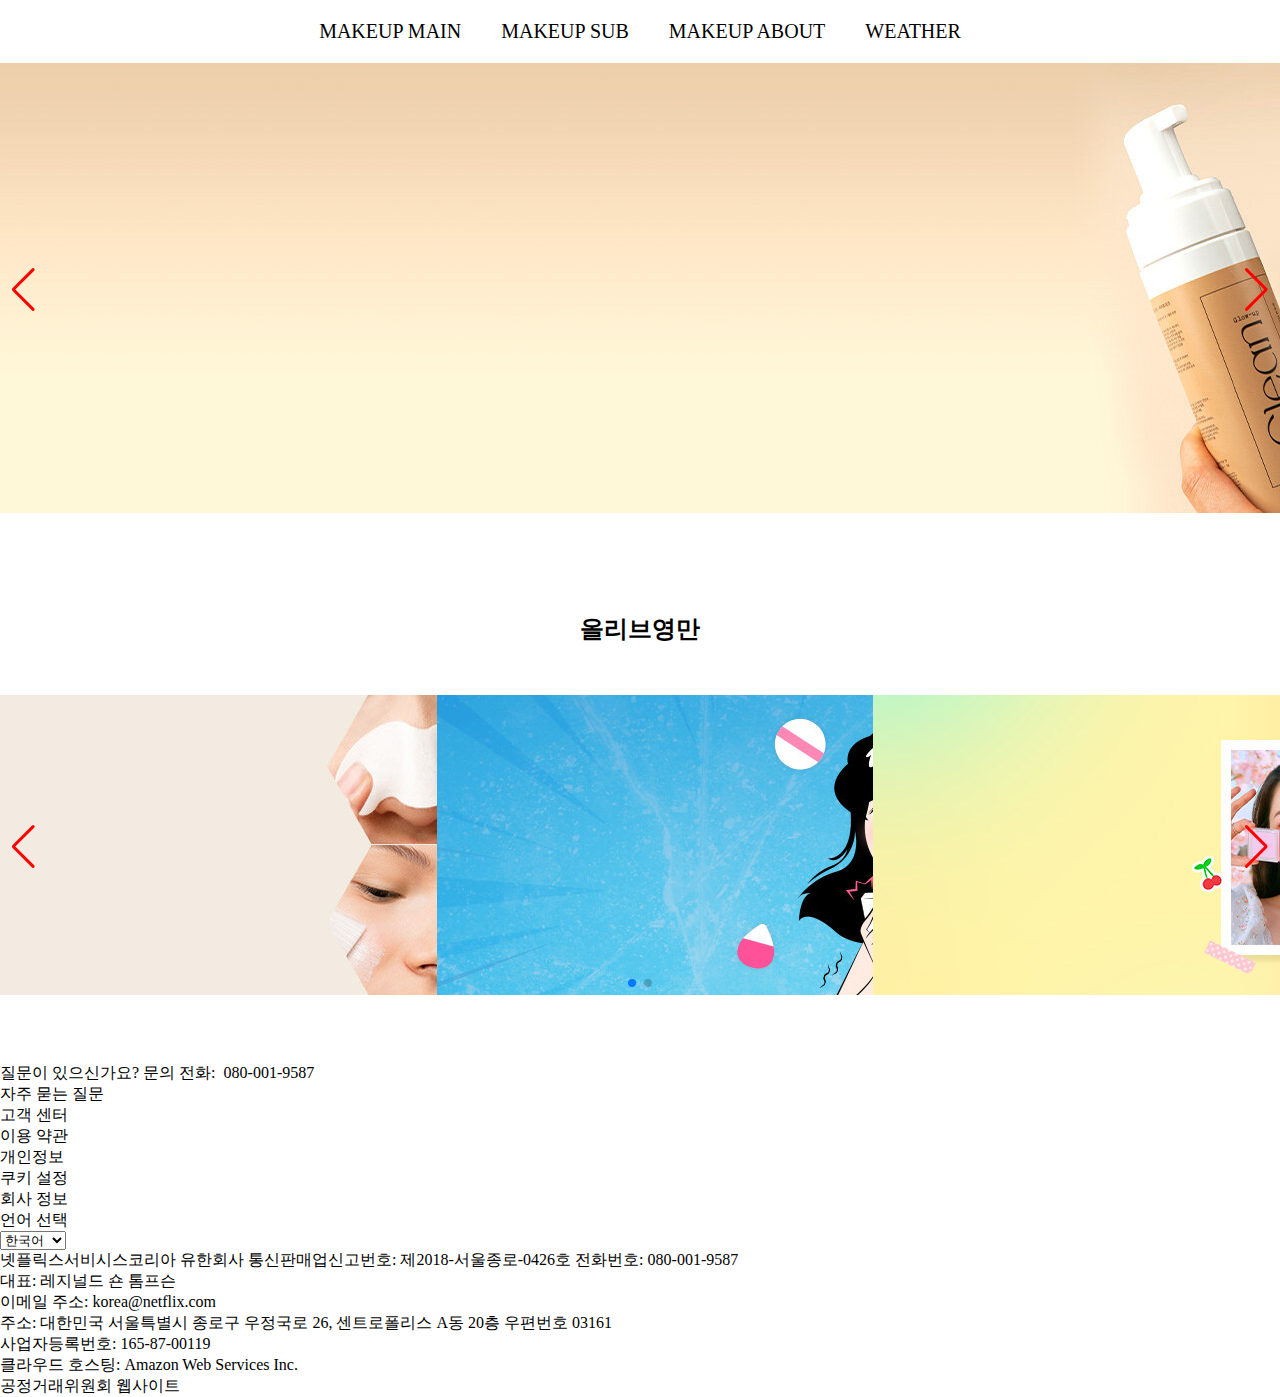
<file: test02.html>
<!DOCTYPE html>
<html lang="ko">
<head>
    <meta charset="UTF-8">
    <meta http-equiv="X-UA-Compatible" content="IE=edge">
    <meta name="viewport" content="width=device-width, initial-scale=1.0">
    <title>makeup</title>
    <link rel="stylesheet" href="https://cdn.jsdelivr.net/npm/swiper/swiper-bundle.min.css">
    <link rel="stylesheet" href="./css/reset.css">
    <link rel="stylesheet" href="./css/main.css">
    <style>
 
        .swiper1 {
          width: 100%;
          height: 100%;
        }
    
        .swiper1 .swiper-slide {
          text-align: center;
          font-size: 18px;
          background: #fff;
    
          /* Center slide text vertically */
          display: -webkit-box;
          display: -ms-flexbox;
          display: -webkit-flex;
          display: flex;
          -webkit-box-pack: center;
          -ms-flex-pack: center;
          -webkit-justify-content: center;
          justify-content: center;
          -webkit-box-align: center;
          -ms-flex-align: center;
          -webkit-align-items: center;
          align-items: center;
        }
    
        .swiper1 .swiper-slide img {
          display: block;
          width: 100%;
          height: 100%;
          object-fit: cover;
        }
    </style>
    <style>
        
    .swiper2 {
        width: 100%;
        height: 100%;
    }

    .swiper2 .swiper-slide {
        text-align: center;
        font-size: 18px;
        background: #fff;

        /* Center slide text vertically */
        display: -webkit-box;
        display: -ms-flexbox;
        display: -webkit-flex;
        display: flex;
        -webkit-box-pack: center;
        -ms-flex-pack: center;
        -webkit-justify-content: center;
        justify-content: center;
        -webkit-box-align: center;
        -ms-flex-align: center;
        -webkit-align-items: center;
        align-items: center;
    }

    .swiper2 .swiper-slide img {
        display: block;
        width: 100%;
        height: 100%;
        object-fit: cover;
    }
    </style>
    <style>
        /* :root{
           --swiper-theme-color : red; 
           --swiper-pagination-color : pink; 
           // css : 변수 지정하여 사용하는 법 
         }
         */
         .swiper-pagination-progressbar .swiper-pagination-progressbar-fill {
           background: red ;
         } 
         .swiper-button-next:after, .swiper-button-prev:after{
             color:red; 
         }
     
         nav ul{ display: flex; }
         nav a{ display: block; padding: 10px;}
       </style>
</head>
<body>
    <nav>
        <ul>
            <li><a href="./index.html">makeup main</a></li>
            <li><a href="./subpage.html">makeup sub</a></li>
            <li><a href="./about.html">makeup about</a></li>
            <li><a href="./test02.html">weather</a></li>
        </ul>
    </nav>
    <header>
        <div class="mainBanner">
            <!-- Swiper -->
            <div class="slider">
                <div class="swiper mySwiper1">
                    <div class="swiper-wrapper">
                    <div class="swiper-slide">
                        <img src="./images/1.jpg" alt="">
                    </div>
                    <div class="swiper-slide">
                        <img src="./images/2.jpg" alt="">
                    </div>
                    <div class="swiper-slide">
                        <img src="./images/3.jpg" alt="">
                    </div>
                    <div class="swiper-slide">
                        <img src="./images/4.jpg" alt="">
                    </div>
                    </div>
                    <div class="swiper-button-next"></div>
                    <div class="swiper-button-prev"></div>
                </div>
            </div>
        </div>
    </header>
    <section class="smallBanner">
        <div class="slider">
            <h2>올리브영만</h2>
            <div class="swiper mySwiper2">
                <div class="swiper-wrapper">
                <div class="swiper-slide">
                    <img src="./images/small_banner01.jpg" alt="">
                </div>
                <div class="swiper-slide">
                    <img src="./images/small_banner02.jpg" alt="">
                </div>
                <div class="swiper-slide">
                    <img src="./images/small_banner03.jpg" alt="">
                </div>
                <div class="swiper-slide">
                    <img src="./images/small_banner04.jpg" alt="">
                </div>
                <div class="swiper-slide">
                    <img src="./images/small_banner05.jpg" alt="">
                </div>
                <div class="swiper-slide">
                    <img src="./images/small_banner06.jpg" alt="">
                </div>
                </div>
                <div class="swiper-button-next"></div>
                <div class="swiper-button-prev"></div>
                <div class="swiper-pagination"></div>
            </div>
        </div>
        <div class="searchForm-container">
            <form action="" id="searchProduct">
                <input type="text" class="product" id="product" name="product" placeholder="제품명을 검색하세요" autocomplete="off">
            </form>
            <form action="" id="searchBrand">
                <select class="brand" id="brand">
                    <option data-value="">브랜드명을 검색하세요</option>
                    <option data-value="almay">almay</option>
                    <option data-value="colourpop">colourpop</option>
                    <option data-value="milani">milani</option>
                    <option data-value="revlon">revlon</option>
                    <option data-value="zorah">zorah</option>
                </select>
            </form>
        </div>
        <!-- http://makeup-api.herokuapp.com/api/v1/products.json?brand=boosh -->
        <div class="list-container">
            <div class="list-contents">
                <!--
                    <div class="list-item">
                        <div class="img-box"><img src="" alt=""></div>
                        <div class="product-name"></div>
                        <div class="product-price"></div>
                        <div class="product-detail">
                            <a href="">자세히보기</a>
                        </div>
                        <div class="product-colors">
                            <ul>
                                <li></li>
                            </ul>
                        </div>
                    </div>
                -->

            </div>
        </div>
    </section>

    <footer>
        <div class="site-footer-wrapper centered"><div class="footer-divider"></div><div class="site-footer"><p class="footer-top">질문이 있으신가요? 문의 전화: &nbsp;<a class="footer-top-a" href="tel:080-001-9587">080-001-9587</a></p><ul class="footer-links structural"><li class="footer-link-item" placeholder="footer_responsive_link_faq_item"><a class="footer-link" data-uia="footer-link" href="https://help.netflix.com/support/412" placeholder="footer_responsive_link_faq"><span id="" data-uia="data-uia-footer-label">자주 묻는 질문</span></a></li><li class="footer-link-item" placeholder="footer_responsive_link_help_item"><a class="footer-link" data-uia="footer-link" href="https://help.netflix.com" placeholder="footer_responsive_link_help"><span id="" data-uia="data-uia-footer-label">고객 센터</span></a></li><li class="footer-link-item" placeholder="footer_responsive_link_terms_item"><a class="footer-link" data-uia="footer-link" href="https://help.netflix.com/legal/termsofuse" placeholder="footer_responsive_link_terms"><span id="" data-uia="data-uia-footer-label">이용 약관</span></a></li><li class="footer-link-item" placeholder="footer_responsive_link_privacy_separate_link_item"><a class="footer-link" data-uia="footer-link" href="https://help.netflix.com/legal/privacy" placeholder="footer_responsive_link_privacy_separate_link"><span id="" data-uia="data-uia-footer-label">개인정보</span></a></li><li class="footer-link-item" placeholder="footer_responsive_link_cookies_separate_link_item"><a class="footer-link" data-uia="footer-link" href="#" placeholder="footer_responsive_link_cookies_separate_link"><span id="" data-uia="data-uia-footer-label">쿠키 설정</span></a></li><li class="footer-link-item" placeholder="footer_responsive_link_corporate_information_item"><a class="footer-link" data-uia="footer-link" href="https://help.netflix.com/legal/corpinfo" placeholder="footer_responsive_link_corporate_information"><span id="" data-uia="data-uia-footer-label">회사 정보</span></a></li></ul><div class="lang-selection-container" id="lang-switcher"><div data-uia="language-picker+container" class="ui-select-wrapper"><label for="lang-switcher-select" class="ui-label"><span class="ui-label-text">언어 선택</span></label><div class="select-arrow medium prefix globe"><select data-uia="language-picker" class="ui-select medium" id="lang-switcher-select" tabindex="0" placeholder="lang-switcher"><option selected="" lang="ko" value="/?locale=ko-KR" data-language="ko" data-country="KR">한국어</option><option lang="en" value="/?locale=en-KR" data-language="en" data-country="KR">English</option></select></div></div></div><div class="copy-text"><div class="copy-text-block">넷플릭스서비시스코리아 유한회사 통신판매업신고번호: 제2018-서울종로-0426호 전화번호: 080-001-9587</div><div class="copy-text-block">대표: 레지널드 숀 톰프슨</div><div class="copy-text-block">이메일 주소: korea@netflix.com</div><div class="copy-text-block">주소: 대한민국 서울특별시 종로구 우정국로 26, 센트로폴리스 A동 20층 우편번호 03161</div><div class="copy-text-block">사업자등록번호: 165-87-00119</div><div class="copy-text-block">클라우드 호스팅: Amazon Web Services Inc.</div><div id="" class="copy-text-block" data-uia=""><a href="http://www.ftc.go.kr/bizCommPop.do?wrkr_no=1658700119">공정거래위원회 웹사이트</a></div></div></div></div>
    </footer>
    <script>
        const URL = 'http://makeup-api.herokuapp.com/api/v1/products.json?brand=maybelline';
        const listContent = document.querySelector('.list-contents');

        let makeupData=[];
        // let Mycolors = makeupData[6].product_colors;
        let Mycolors2 = [];
        let Mycolors = [
            {
                "hex_value": "#D39D7B",
                "colour_name": "Caramel "
            },
            {
                "hex_value": "#F5CAB9",
                "colour_name": "Classic Ivory "
            },
            {
                "hex_value": "#B37560",
                "colour_name": "Coconut "
            },
            {
                "hex_value": "#F3BEAC",
                "colour_name": "Creamy Natural  "
            },
            {
                "hex_value": "#E4A890",
                "colour_name": "Honey Beige  "
            },
        ]

        console.log(Mycolors);
        const getMakeupList = () => { // 약 900개
            fetch(URL)
            .then( makeups => makeups.json() )
            .then( makeups => {
                // console.log( makeups );
                makeupData = makeups;

                listContent.innerHTML = "";
                // 여러개 데이터를 처리함
                makeups.forEach( makeup => {
                    productPrintScreen(makeup);
                });
            })
        }

        // 이름이 왤케 길어요..
        const productPrintScreen = (makeupData) => {
            const listItem = document.createElement('div'); // 쓰다 맘
            listItem.classList.add('list-item');

            const imgBox = document.createElement('div');
            const img = document.createElement('img');
            const productDetailUrl = document.createElement('div');

            // img.setAttribute('src', makeupData.api_featured_image); // url
            img.setAttribute('src', makeupData.image_link); // url
            img.setAttribute('alt', makeupData.product_type); // alt

            // < img src="path">
            imgBox.classList.add('.img-box');
            imgBox.appendChild(img);
            // productDetailUrl
            listItem.appendChild(imgBox);

            // const productColors = document.querySelector('.product-colors li');

            const productColors = document.createElement('div');
            productColors.classList.add('product-colors');
            // <div class="product-colors"></div>
            // console.log(productColors);

            const productColorUl = document.createElement('ul');
            productColorUl.classList.add('product-colors-ul');

            let colors = makeupData.product_colors.length ? makeupData.product_colors.slice(0, 5) : Mycolors; // 배열의 데이터를 0번부터 5번까지 잘라서 가져온다.

            colors.forEach(color => {
                const li = document.createElement('li');
                li.style.background = color.hex_value;
                li.innerHTML = color.colour_name;

                productColorUl.appendChild(li);
                // ul.product-colors-ul > li
            });
            productColors.appendChild(productColorUl);
            /*
                <div class="product-colors">
                    <ul>
                        <li></li>
                    </ul>
                </div>
            */
            listItem.appendChild(productColors);


            const productName = document.createElement('div');
            productName.classList.add('product-name');
            // productName.innerHTML = makeupData.name.split(" ").slice(1, 5);
            // console.log(makeupData.name.split(" "));
            // 배열을 다시 ',' 없이 문자열로 리턴
            const arys = makeupData.name.split(" ").slice(1, 5);
            let brandname = '';
            arys.forEach( ary => {
                brandname += `${ary}`
            })
            productName.innerHTML = brandname.length >= 20 ? brandname.slice(0, 20) : brandname; // 응 놓침 ~
            listItem.appendChild(productName);

            const productPrice = document.createElement('div');
            productPrice.classList.add('product-price');
            // productPrice.innerHTML = `${makeupData.price_sign} ${makeupData.price} ${makeupData.currency}`;
            productPrice.innerHTML = `<span class="strike"> $ ${makeupData.price} CAD</span> <span>${parseInt(makeupData.price) + parseInt(makeupData.price) * 0.1 } </span>`; // 할인된 가격 표시 +
            // productDetailUrl.appendChild(detailLink); 
            listItem.appendChild(productPrice);

            productDetailUrl.classList.add('product-detail');
            const detailLink = document.createElement('a');
            detailLink.innerHTML = '자세히 보기';
            productDetailUrl.classList.add('product-detail');

            detailLink.setAttribute('href', makeupData.product_link); // url
            // < a href='url'>

            productDetailUrl.appendChild(detailLink);
            listItem.appendChild(productDetailUrl);

            // console.log(listItem);
            // return listItem;
            
            listContent.appendChild(listItem);

        }  // productPrintScreen End

        getMakeupList();

        

    </script>
    <script>
        const searchProduct = document.querySelector('#searchProduct');
        const searchBrand = document.querySelector('#searchBrand');

        searchProduct.addEventListener('submit', (event) => {
            event.preventDefault();
            const searchValue = document.querySelector('#product').value.toLowerCase();

            const searchData = makeupData.filter( item => item.name.toLowerCase().includes(searchValue) )
            // contains : 배열 , includes : 문자열 => 포함여부를 확인 후 true or false를 리턴
            // indexOf() => 포함여부를 확인 후 숫자로 리턴
            console.log(searchData);
            listContent.innerHTML = "";
            searchData.map (item => productPrintScreen( item )); // 찾은 데이터 뿌리기

            document.querySelector('#product').remove; // 이거 머임 ?

        })
        searchBrand.addEventListener('submit', (event) => {
            event.preventDefault();
        })


    </script>
    <script>
        const selectBrand = document.querySelector('#brand');
        selectBrand.addEventListener("change", (event)=> {
            // console.log(event.target.value);
            // http://makeup-api.herokuapp.com/api/v1/products.json?brand=boosh

            let BRAND_URL = `http://makeup-api.herokuapp.com/api/v1/products.json?brand=${event.target.value}`;
            // console.log(BRAND_URL);

            fetch(BRAND_URL)
            .then(items => items.json())
            .then(items => {
                // console.log(items);
                listContent.innerHTML = "";
                items.forEach( item => productPrintScreen(item))
              // 브랜드 검색은  가지고 있는 아이템이 다르므로 새로운 printScreen 만들어야 함 
            })
        })

    </script>
    <!-- Swiper JS -->
    <script src="https://cdn.jsdelivr.net/npm/swiper/swiper-bundle.min.js"></script>

    <!-- Initialize Swiper -->
    <script>
      var swiper1 = new Swiper(".mySwiper1", {
        slidesPerView: 1,
        spaceBetween: 30,
        loop: true,
        pagination: {
          el: ".mySwiper1 .swiper-pagination",
          clickable: true,
        },
        navigation: {
          nextEl: ".swiper-button-next",
          prevEl: ".swiper-button-prev",
        },
      });

      var swiper2 = new Swiper(".mySwiper2", {
        slidesPerView: 3,
        spaceBetween: 30,
        slidesPerGroup: 3,
        loop: true,
        loopFillGroupWithBlank: true,
        pagination: {
          el: ".mySwiper2 .swiper-pagination",
          clickable: true,
        },
        navigation: {
          nextEl: ".swiper-button-next",
          prevEl: ".swiper-button-prev",
        },
      });
    </script>
</body>
</html>
</file>
<file: css/main.css>
.searchForm-container { width: 1200px; height: 100px; margin: 50px auto; display: flex; justify-content: center; align-items: center; }
.searchForm-container input { width: 500px; height: 60px; }
.list-container { width: 1200px; margin: auto; }
.list-contents { width: 100%; display: flex; flex-wrap: wrap; }
.list-item { width: 300px; /* height: 500px; */ padding: 10px;
     /* border: 5px solid cyan; */ }
.list-item > div { width: 100%; }
.product-detail a { display: block; padding: 10px; background-color: black; color: white; }

.img-box { text-align: center; }
.product-colors ul { display: flex; }
.product-colors li { font-size: 0; width: 20px; height: 20px; border-radius: 20px; }

.strike { text-decoration: line-through; }


header .slider { height: 500px; }
section .slider { height: 300px; }



nav ul { display: flex; justify-content: center; }
nav li { font-size: 20px; padding: 10px;}
nav a{ display: block; padding: 20px 40px; text-transform: uppercase; }

.smallBanner h2 { padding: 50px 0; text-align: center;}
h1 { padding: 50px 0; text-align: center;}
</file>
